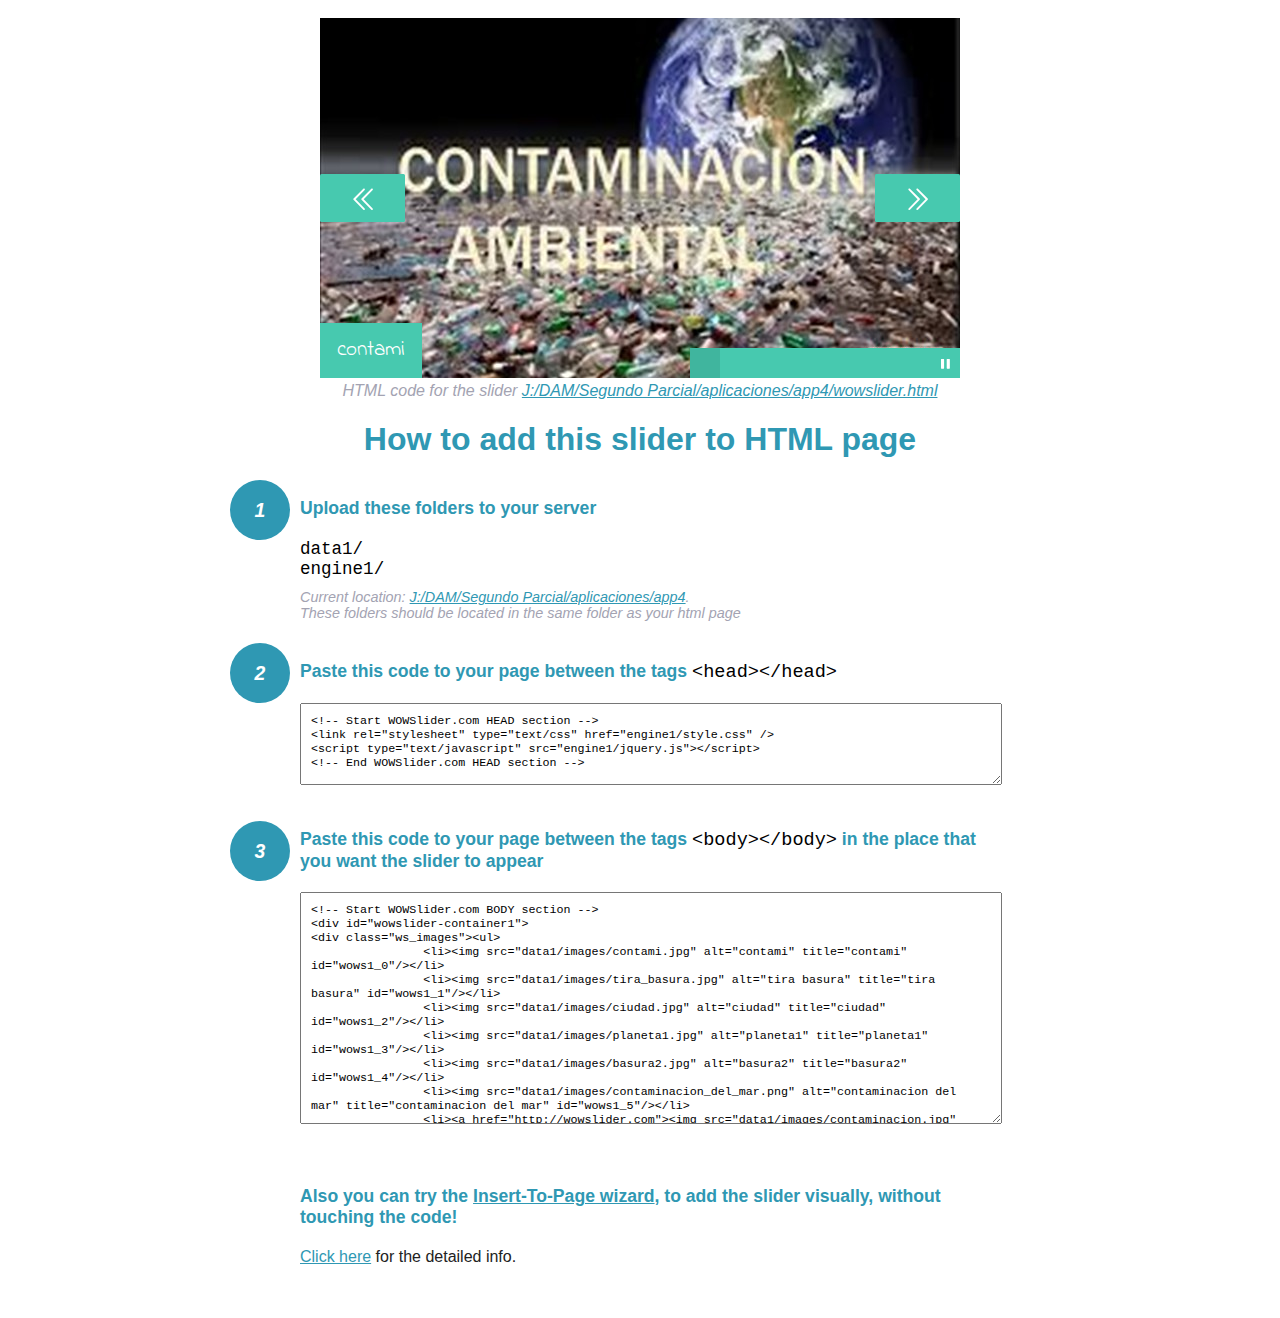
<file: wowslider-howto.html>
<!DOCTYPE html>
<html>
<head>
	<title>WOWSlider</title>
	<meta http-equiv="content-type" content="text/html; charset=utf-8" />
	<meta name="description" content="WOWSlider" />
	
	<!-- Start WOWSlider.com HEAD section --> <!-- add to the <head> of your page -->
	<link rel="stylesheet" type="text/css" href="engine1/style.css" />
	<script type="text/javascript" src="engine1/jquery.js"></script>
	<!-- End WOWSlider.com HEAD section -->


<style>
.instuction {
	font-family: sans-serif, Arial;
	display: block;
	margin: 0 auto;
	max-width: 820px;
	width: 100%;
	padding: 0 70px;
	color: #222;
	-webkit-box-sizing: border-box;
	-moz-box-sizing: border-box;
	box-sizing: border-box;
}
.instuction h1 img {
	max-width: 170px;
	vertical-align: middle;
	margin-bottom: 10px;
}
.instuction h1 {
	color: #2F98B3;
	text-align: center;
}
.instuction h2 {
	position: relative;
	font-size: 1.1em;
	color: #2F98B3;
	margin-bottom: 20px;
	margin-top: 40px;
}
.instuction h2 span.num {
	position: absolute;
	left: -70px;
	top: -18px;
	display: inline-block;
	vertical-align: middle;
	font-style: italic;
	font-size: 1.1em;
	width: 60px;
	height: 60px;
	line-height: 60px;
	text-align: center;
	background: #2F98B3;
	color: #fff;
	border-radius: 50%;
}
.instuction .mono {
	color: #000;
	font-family: monospace;
	font-size: 1.3em;
	font-weight: normal;
}
.instuction li.mono {
	font-size: 1.5em;
}

.instuction ul {
	font-size: 0.9em;
	margin-top: 0;
	padding-left: 0;
	list-style: none;
}
.instuction .note {
	color: #A3A3B2;
	font-style: italic;
	padding-top: 10px;
}
.instuction p.note {
	text-align: center;
	padding-top: 0;
	margin-top: 4px;
}
.instuction textarea {
	font-size: 0.9em;
	min-height: 60px;
	padding: 10px;
	margin: 0;
	overflow: auto;
	max-width: 100%;
	width: 100%;
}
.instuction a,
.instuction a:visited {
	color: #2F98B3;
}
</style>


</head>
<body style="margin:auto">

<br>

<!-- Start WOWSlider.com BODY section --> <!-- add to the <body> of your page -->
<div id="wowslider-container1">
<div class="ws_images"><ul>
		<li><img src="data1/images/contami.jpg" alt="contami" title="contami" id="wows1_0"/></li>
		<li><img src="data1/images/tira_basura.jpg" alt="tira basura" title="tira basura" id="wows1_1"/></li>
		<li><img src="data1/images/ciudad.jpg" alt="ciudad" title="ciudad" id="wows1_2"/></li>
		<li><img src="data1/images/planeta1.jpg" alt="planeta1" title="planeta1" id="wows1_3"/></li>
		<li><img src="data1/images/basura2.jpg" alt="basura2" title="basura2" id="wows1_4"/></li>
		<li><img src="data1/images/contaminacion_del_mar.png" alt="contaminacion del mar" title="contaminacion del mar" id="wows1_5"/></li>
		<li><a href="http://wowslider.com"><img src="data1/images/contaminacion.jpg" alt="http://wowslider.com/" title="contaminacion" id="wows1_6"/></a></li>
		<li><img src="data1/images/quemadura.jpg" alt="quemadura" title="quemadura" id="wows1_7"/></li>
	</ul></div>
	<div class="ws_bullets"><div>
		<a href="#" title="contami"><span><img src="data1/tooltips/contami.jpg" alt="contami"/>1</span></a>
		<a href="#" title="tira basura"><span><img src="data1/tooltips/tira_basura.jpg" alt="tira basura"/>2</span></a>
		<a href="#" title="ciudad"><span><img src="data1/tooltips/ciudad.jpg" alt="ciudad"/>3</span></a>
		<a href="#" title="planeta1"><span><img src="data1/tooltips/planeta1.jpg" alt="planeta1"/>4</span></a>
		<a href="#" title="basura2"><span><img src="data1/tooltips/basura2.jpg" alt="basura2"/>5</span></a>
		<a href="#" title="contaminacion del mar"><span><img src="data1/tooltips/contaminacion_del_mar.png" alt="contaminacion del mar"/>6</span></a>
		<a href="#" title="contaminacion"><span><img src="data1/tooltips/contaminacion.jpg" alt="contaminacion"/>7</span></a>
		<a href="#" title="quemadura"><span><img src="data1/tooltips/quemadura.jpg" alt="quemadura"/>8</span></a>
	</div></div><div class="ws_script" style="position:absolute;left:-99%"><a href="http://wowslider.com">wow slider</a> by WOWSlider.com v8.7</div>
<div class="ws_shadow"></div>
</div>	
<script type="text/javascript" src="engine1/wowslider.js"></script>
<script type="text/javascript" src="engine1/script.js"></script>
<!-- End WOWSlider.com BODY section -->


<div class="instuction">
	<p class="note">HTML code for the slider <a href="file:///J:/DAM/Segundo Parcial/aplicaciones/app4/wowslider.html">J:/DAM/Segundo Parcial/aplicaciones/app4/wowslider.html</a></p>

	<h1>
		How to add this slider to HTML page
	</h1>

	<h2><span class="num">1</span> Upload these folders to your server</h2>
	<ul>
		<li class="mono">data1/</li>
		<li class="mono">engine1/</li>
		<li class="note">Current location: <a href="file:///J:/DAM/Segundo Parcial/aplicaciones/app4">J:/DAM/Segundo Parcial/aplicaciones/app4</a>. <br>These folders should be located in the same folder as your html page</li>
	</ul>

	<h2><span class="num">2</span> Paste this code to your page between the tags <span class="mono">&lt;head&gt;&lt;/head&gt;</span></h2>
	<textarea onclick="this.select()">&lt;!-- Start WOWSlider.com HEAD section --&gt;
&lt;link rel=&quot;stylesheet&quot; type=&quot;text/css&quot; href=&quot;engine1/style.css&quot; /&gt;
&lt;script type=&quot;text/javascript&quot; src=&quot;engine1/jquery.js&quot;&gt;&lt;/script&gt;
&lt;!-- End WOWSlider.com HEAD section --&gt;</textarea>


	<h2><span class="num" style="top: -8px;">3</span> Paste this code to your page between the tags <span class="mono">&lt;body&gt;&lt;/body&gt;</span> in the place that you want the slider to appear</h2>
	<textarea onclick="this.select()" rows="15">&lt;!-- Start WOWSlider.com BODY section --&gt;
&lt;div id=&quot;wowslider-container1&quot;&gt;
&lt;div class=&quot;ws_images&quot;&gt;&lt;ul&gt;
		&lt;li&gt;&lt;img src=&quot;data1/images/contami.jpg&quot; alt=&quot;contami&quot; title=&quot;contami&quot; id=&quot;wows1_0&quot;/&gt;&lt;/li&gt;
		&lt;li&gt;&lt;img src=&quot;data1/images/tira_basura.jpg&quot; alt=&quot;tira basura&quot; title=&quot;tira basura&quot; id=&quot;wows1_1&quot;/&gt;&lt;/li&gt;
		&lt;li&gt;&lt;img src=&quot;data1/images/ciudad.jpg&quot; alt=&quot;ciudad&quot; title=&quot;ciudad&quot; id=&quot;wows1_2&quot;/&gt;&lt;/li&gt;
		&lt;li&gt;&lt;img src=&quot;data1/images/planeta1.jpg&quot; alt=&quot;planeta1&quot; title=&quot;planeta1&quot; id=&quot;wows1_3&quot;/&gt;&lt;/li&gt;
		&lt;li&gt;&lt;img src=&quot;data1/images/basura2.jpg&quot; alt=&quot;basura2&quot; title=&quot;basura2&quot; id=&quot;wows1_4&quot;/&gt;&lt;/li&gt;
		&lt;li&gt;&lt;img src=&quot;data1/images/contaminacion_del_mar.png&quot; alt=&quot;contaminacion del mar&quot; title=&quot;contaminacion del mar&quot; id=&quot;wows1_5&quot;/&gt;&lt;/li&gt;
		&lt;li&gt;&lt;a href=&quot;http://wowslider.com&quot;&gt;&lt;img src=&quot;data1/images/contaminacion.jpg&quot; alt=&quot;http://wowslider.com/&quot; title=&quot;contaminacion&quot; id=&quot;wows1_6&quot;/&gt;&lt;/a&gt;&lt;/li&gt;
		&lt;li&gt;&lt;img src=&quot;data1/images/quemadura.jpg&quot; alt=&quot;quemadura&quot; title=&quot;quemadura&quot; id=&quot;wows1_7&quot;/&gt;&lt;/li&gt;
	&lt;/ul&gt;&lt;/div&gt;
	&lt;div class=&quot;ws_bullets&quot;&gt;&lt;div&gt;
		&lt;a href=&quot;#&quot; title=&quot;contami&quot;&gt;&lt;span&gt;&lt;img src=&quot;data1/tooltips/contami.jpg&quot; alt=&quot;contami&quot;/&gt;1&lt;/span&gt;&lt;/a&gt;
		&lt;a href=&quot;#&quot; title=&quot;tira basura&quot;&gt;&lt;span&gt;&lt;img src=&quot;data1/tooltips/tira_basura.jpg&quot; alt=&quot;tira basura&quot;/&gt;2&lt;/span&gt;&lt;/a&gt;
		&lt;a href=&quot;#&quot; title=&quot;ciudad&quot;&gt;&lt;span&gt;&lt;img src=&quot;data1/tooltips/ciudad.jpg&quot; alt=&quot;ciudad&quot;/&gt;3&lt;/span&gt;&lt;/a&gt;
		&lt;a href=&quot;#&quot; title=&quot;planeta1&quot;&gt;&lt;span&gt;&lt;img src=&quot;data1/tooltips/planeta1.jpg&quot; alt=&quot;planeta1&quot;/&gt;4&lt;/span&gt;&lt;/a&gt;
		&lt;a href=&quot;#&quot; title=&quot;basura2&quot;&gt;&lt;span&gt;&lt;img src=&quot;data1/tooltips/basura2.jpg&quot; alt=&quot;basura2&quot;/&gt;5&lt;/span&gt;&lt;/a&gt;
		&lt;a href=&quot;#&quot; title=&quot;contaminacion del mar&quot;&gt;&lt;span&gt;&lt;img src=&quot;data1/tooltips/contaminacion_del_mar.png&quot; alt=&quot;contaminacion del mar&quot;/&gt;6&lt;/span&gt;&lt;/a&gt;
		&lt;a href=&quot;#&quot; title=&quot;contaminacion&quot;&gt;&lt;span&gt;&lt;img src=&quot;data1/tooltips/contaminacion.jpg&quot; alt=&quot;contaminacion&quot;/&gt;7&lt;/span&gt;&lt;/a&gt;
		&lt;a href=&quot;#&quot; title=&quot;quemadura&quot;&gt;&lt;span&gt;&lt;img src=&quot;data1/tooltips/quemadura.jpg&quot; alt=&quot;quemadura&quot;/&gt;8&lt;/span&gt;&lt;/a&gt;
	&lt;/div&gt;&lt;/div&gt;&lt;div class=&quot;ws_script&quot; style=&quot;position:absolute;left:-99%&quot;&gt;&lt;a href=&quot;http://wowslider.com&quot;&gt;wow slider&lt;/a&gt; by WOWSlider.com v8.7&lt;/div&gt;
&lt;div class=&quot;ws_shadow&quot;&gt;&lt;/div&gt;
&lt;/div&gt;	
&lt;script type=&quot;text/javascript&quot; src=&quot;engine1/wowslider.js&quot;&gt;&lt;/script&gt;
&lt;script type=&quot;text/javascript&quot; src=&quot;engine1/script.js&quot;&gt;&lt;/script&gt;
&lt;!-- End WOWSlider.com BODY section --&gt;</textarea>

<br><br>
<h2>Also you can try the <a href="http://wowslider.com/help/add-wowslider-to-page-2.html" target="_blank">Insert-To-Page wizard</a>, to add the slider visually, without touching the code!</h2>
<p>
	<a href="http://wowslider.com/help/add-wowslider-to-page-2.html" target="_blank">Click here</a> for the detailed info.
</p>
</div>

<br><br>
</body>
</html>
</file>
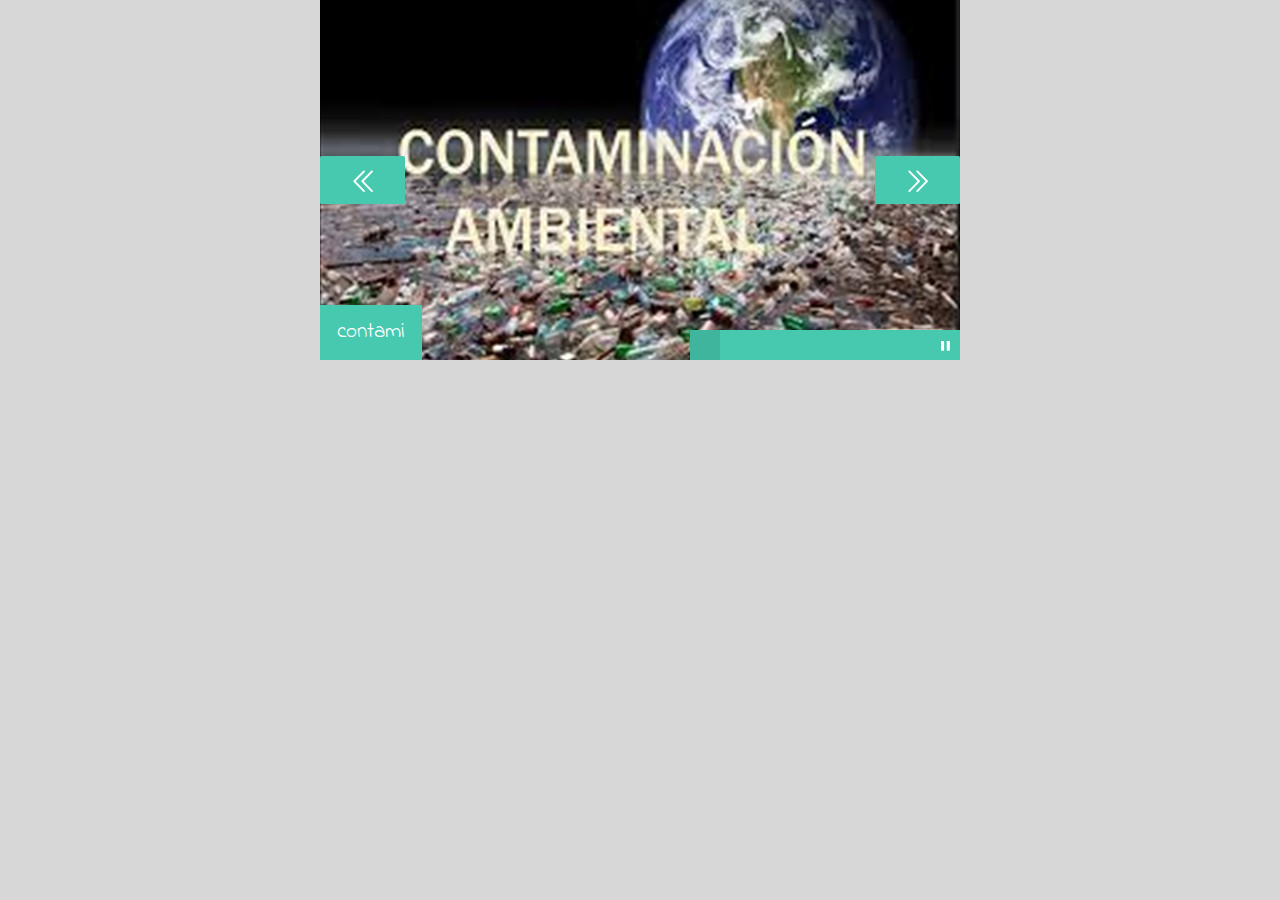
<file: wowslider.html>
<!DOCTYPE html>
<html>
<head>
	<title>Wow slider</title>
	<meta http-equiv="content-type" content="text/html; charset=utf-8" />
	<meta name="description" content="Made with WOW Slider - Create beautiful, responsive image sliders in a few clicks. Awesome skins and animations. Wow slider" />
	
	<!-- Start WOWSlider.com HEAD section --> <!-- add to the <head> of your page -->
	<link rel="stylesheet" type="text/css" href="engine1/style.css" />
	<script type="text/javascript" src="engine1/jquery.js"></script>
	<!-- End WOWSlider.com HEAD section -->

</head>
<body style="background-color:#d7d7d7;margin:auto">
	
	<!-- Start WOWSlider.com BODY section --> <!-- add to the <body> of your page -->
	<div id="wowslider-container1">
	<div class="ws_images"><ul>
		<li><img src="data1/images/contami.jpg" alt="contami" title="contami" id="wows1_0"/></li>
		<li><img src="data1/images/tira_basura.jpg" alt="tira basura" title="tira basura" id="wows1_1"/></li>
		<li><img src="data1/images/ciudad.jpg" alt="ciudad" title="ciudad" id="wows1_2"/></li>
		<li><img src="data1/images/planeta1.jpg" alt="planeta1" title="planeta1" id="wows1_3"/></li>
		<li><img src="data1/images/basura2.jpg" alt="basura2" title="basura2" id="wows1_4"/></li>
		<li><img src="data1/images/contaminacion_del_mar.png" alt="contaminacion del mar" title="contaminacion del mar" id="wows1_5"/></li>
		<li><a href="http://wowslider.com"><img src="data1/images/contaminacion.jpg" alt="http://wowslider.com/" title="contaminacion" id="wows1_6"/></a></li>
		<li><img src="data1/images/quemadura.jpg" alt="quemadura" title="quemadura" id="wows1_7"/></li>
	</ul></div>
	<div class="ws_bullets"><div>
		<a href="#" title="contami"><span><img src="data1/tooltips/contami.jpg" alt="contami"/>1</span></a>
		<a href="#" title="tira basura"><span><img src="data1/tooltips/tira_basura.jpg" alt="tira basura"/>2</span></a>
		<a href="#" title="ciudad"><span><img src="data1/tooltips/ciudad.jpg" alt="ciudad"/>3</span></a>
		<a href="#" title="planeta1"><span><img src="data1/tooltips/planeta1.jpg" alt="planeta1"/>4</span></a>
		<a href="#" title="basura2"><span><img src="data1/tooltips/basura2.jpg" alt="basura2"/>5</span></a>
		<a href="#" title="contaminacion del mar"><span><img src="data1/tooltips/contaminacion_del_mar.png" alt="contaminacion del mar"/>6</span></a>
		<a href="#" title="contaminacion"><span><img src="data1/tooltips/contaminacion.jpg" alt="contaminacion"/>7</span></a>
		<a href="#" title="quemadura"><span><img src="data1/tooltips/quemadura.jpg" alt="quemadura"/>8</span></a>
	</div></div><div class="ws_script" style="position:absolute;left:-99%"><a href="http://wowslider.com">wow slider</a> by WOWSlider.com v8.7</div>
	<div class="ws_shadow"></div>
	</div>	
	<script type="text/javascript" src="engine1/wowslider.js"></script>
	<script type="text/javascript" src="engine1/script.js"></script>
	<!-- End WOWSlider.com BODY section -->

</body>
</html>
</file>
<file: engine1/style.css>
/*
 *	generated by WOW Slider 8.7
 *	template Dodgy
 */
@import url(https://fonts.googleapis.com/css?family=Indie+Flower);
@font-face {
  font-family: 'ws-ctrl-dodgy';
  src: url('ws-ctrl-dodgy.eot');
  src: url('ws-ctrl-dodgy.eot#iefix') format('embedded-opentype'),
       url('ws-ctrl-dodgy.svg#ws-ctrl-dodgy') format('svg');
  font-weight: normal;
  font-style: normal;
}
@font-face {
  font-family: 'ws-ctrl-dodgy';
  src: url('[data-uri]') format('woff'),
       url('[data-uri]') format('truetype');
}
#wowslider-container1 { 
	display: table;
	zoom: 1; 
	position: relative;
	width: 100%;
	max-width: 640px;
	max-height:360px;
	margin:0px auto 0px;
	z-index:90;
	text-align:left; /* reset align=center */
	font-size: 10px;
	text-shadow: none; /* fix some user styles */

	/* reset box-sizing (to boostrap friendly) */
	-webkit-box-sizing: content-box;
	-moz-box-sizing: content-box;
	box-sizing: content-box; 
}
* html #wowslider-container1{ width:640px }
#wowslider-container1 .ws_images ul{
	position:relative;
	width: 10000%; 
	height:100%;
	left:0;
	list-style:none;
	margin:0;
	padding:0;
	border-spacing:0;
	overflow: visible;
	/*table-layout:fixed;*/
}
#wowslider-container1 .ws_images ul li{
	position: relative;
	width:1%;
	height:100%;
	line-height:0; /*opera*/
	overflow: hidden;
	float:left;
	/*font-size:0;*/
	padding:0 0 0 0 !important;
	margin:0 0 0 0 !important;
}

#wowslider-container1 .ws_images{
	position: relative;
	left:0;
	top:0;
	height:100%;
	max-height:360px;
	max-width: 640px;
	vertical-align: top;
	border:none;
	overflow: hidden;
}
#wowslider-container1 .ws_images ul a{
	width:100%;
	height:100%;
	max-height:360px;
	display:block;
	color:transparent;
}
#wowslider-container1 img{
	max-width: none !important;
}
#wowslider-container1 .ws_images .ws_list img,
#wowslider-container1 .ws_images > div > img{
	width:100%;
	border:none 0;
	max-width: none;
	padding:0;
	margin:0;
}
#wowslider-container1 .ws_images > div > img {
	max-height:360px;
}

#wowslider-container1 .ws_images iframe {
	position: absolute;
	z-index: -1;
}

#wowslider-container1 .ws-title > div {
	display: inline-block !important;
}

#wowslider-container1 a{ 
	text-decoration: none; 
	outline: none; 
	border: none; 
}

#wowslider-container1  .ws_bullets { 
	float: left;
	position:absolute;
	z-index:70;
}
#wowslider-container1  .ws_bullets div{
	position:relative;
	float:left;
	font-size: 0px;
}
/* compatibility with Joomla styles */
#wowslider-container1  .ws_bullets a {
	line-height: 0;
}

#wowslider-container1  .ws_script{
	display:none;
}
#wowslider-container1 sound, 
#wowslider-container1 object{
	position:absolute;
}

/* prevent some of users reset styles */
#wowslider-container1 .ws_effect {
	position: static;
	width: 100%;
	height: 100%;
}

#wowslider-container1 .ws_photoItem {
	border: 2em solid #fff;
	margin-left: -2em;
	margin-top: -2em;
}
#wowslider-container1 .ws_cube_side {
	background: #A6A5A9;
}


#wowslider-container1.ws_gestures {
	cursor: -webkit-grab;
	cursor: -moz-grab;
	cursor: url("[data-uri]"), move;
}
#wowslider-container1.ws_gestures.ws_grabbing {
	cursor: -webkit-grabbing;
	cursor: -moz-grabbing;
	cursor: url("[data-uri]"), move;
}

/* hide controls when video start play */
#wowslider-container1.ws_video_playing .ws_bullets,
#wowslider-container1.ws_video_playing .ws_fullscreen,
#wowslider-container1.ws_video_playing .ws_next,
#wowslider-container1.ws_video_playing .ws_prev {
	display: none;
}


/* youtube/vimeo buttons */
#wowslider-container1 .ws_video_btn {
	position: absolute;
	display: none;
	cursor: pointer;
	top: 0;
	left: 0;
	width: 100%;
	height: 100%;
	z-index: 55;
}
#wowslider-container1 .ws_video_btn.ws_youtube,
#wowslider-container1 .ws_video_btn.ws_vimeo {
	display: block;
}
#wowslider-container1 .ws_video_btn div {
	position: absolute;
	background-image: url(./playvideo.png);
	background-size: 200%;
	top: 50%;
	left: 50%;
	width: 7em;
	height: 5em;
	margin-left: -3.5em;
	margin-top: -2.5em;
}
#wowslider-container1 .ws_video_btn.ws_youtube div {
	background-position: 0 0;
}
#wowslider-container1 .ws_video_btn.ws_youtube:hover div {
	background-position: 100% 0;
}
#wowslider-container1 .ws_video_btn.ws_vimeo div {
	background-position: 0 100%;
}
#wowslider-container1 .ws_video_btn.ws_vimeo:hover div {
	background-position: 100% 100%;
}

#wowslider-container1 .ws_playpause.ws_hide {
	display: none !important;
}
#wowslider-container1 .ws_controls {
	position: absolute;
	top: 0; left: 0; right: 0; bottom: 0;
	overflow: hidden;
}

/* FS btn */
#wowslider-container1 .ws_fullscreen {
	right: auto;
	left: 0;
	top: 0;
	background: #47c9af;
	font-size: 0.8rem;
	padding: 8px;
}

/* bullets */
#wowslider-container1 .ws_bullets { 
	padding: 0px;
	max-width: 40%;
	text-align: right;
}
#wowslider-container1 .ws_bullets a { 
	position:relative;
	display: inline-block;
	width: 0;
	padding: 15px;
} 
#wowslider-container1 .ws_bullets a > span {
	position:absolute;
	display: block;
	top:0;
	right: 0;
	height:100%;
	width:100%;
	background: #47c9af;
}

#wowslider-container1 .ws_bullets a.ws_overbull > span,
#wowslider-container1 .ws_bullets a.ws_selbull > span {
	background: #40b59e;
}



/* Play / Pause */
#wowslider-container1 .ws_playpause {
	position:absolute;
	right: 0;
	bottom: 0;
	padding: 15px;
	background: #47c9af;
	
	color: #ffffff;
	z-index: 100;
}

#wowslider-container1 .ws_playpause > span:before {
	font: 1.2em "ws-ctrl-dodgy";
	position: absolute;
	left: 0;
	top: 50%;
	right: 0;
	margin-top: 1px;
	display: block;
	text-align: center;
	-webkit-transform: translateY(-50%);
	transform: translateY(-50%);
}
/* IE10+ hacks */
_:-ms-input-placeholder, :root #wowslider-container1 a.ws_playpause > span:before {line-height: 3.2em;}

#wowslider-container1 .ws_play > span:before {
	content:"\e800";
}
#wowslider-container1 .ws_pause > span:before {
	content:"\e801";
}



/* arrows */
#wowslider-container1 a.ws_next,
#wowslider-container1 a.ws_prev {
	position:absolute;
	top:50%;
	color: #ffffff;
	margin-top: -2.4em;
	width: 8.5em;
	height: 4.8em;
	z-index: 100;

	-webkit-transition: background 200ms ease-in-out, -webkit-transform 200ms ease-in-out, box-shadow 200ms ease-in-out;
	transition: background 200ms ease-in-out, transform 200ms ease-in-out, -webkit-transform 200ms ease-in-out, box-shadow 200ms ease-in-out;
}
#wowslider-container1 a.ws_next {
	right: 0;
}
#wowslider-container1 a.ws_prev {
	left: 0;
}


#wowslider-container1 a.ws_next > span,
#wowslider-container1 a.ws_prev > span {
	display: block;
	position: absolute;
	top: 0; left: 0; right: 0; bottom: 0;
	background: #47c9af;
	border-radius: 0.15em;
	color: #fff;
	text-align: center;
	z-index: 2;
}

#wowslider-container1 a.ws_next > span:before,
#wowslider-container1 a.ws_prev > span:before,
#wowslider-container1 a.ws_next > span:after,
#wowslider-container1 a.ws_prev > span:after {
	position: absolute;
	display: block;
	font: 2.5em "ws-ctrl-dodgy";
	top: 50%;
	left: 0;
	right: 0;
	margin-top: 1px;
	margin-left: -8px;
	-webkit-transform: translateY(-50%);
	transform: translateY(-50%);
}
/* IE10+ hacks */
_:-ms-input-placeholder, :root #wowslider-container1 a.ws_next > span:before {line-height: 3.2em;}
_:-ms-input-placeholder, :root #wowslider-container1 a.ws_prev > span:before {line-height: 3.2em;}

#wowslider-container1 a.ws_next > span:before,
#wowslider-container1 a.ws_next > span:after {
	content:'\e803';
}
#wowslider-container1 a.ws_prev > span:before,
#wowslider-container1 a.ws_prev > span:after {
	content:'\e802';
}
#wowslider-container1 a.ws_next > span:after,
#wowslider-container1 a.ws_prev > span:after {
	margin-left: 8px;
}

#wowslider-container1 a.ws_prev,
#wowslider-container1 a.ws_next {
  -webkit-perspective: 1000px;
  -ms-perspective: 1000px;
  perspective: 1000px;
  -webkit-transition: 300ms padding 300ms ease, 300ms margin-top 300ms ease;
  transition: 300ms padding 300ms ease, 300ms margin-top 300ms ease;
}
#wowslider-container1 a.ws_prev:hover,
#wowslider-container1 a.ws_next:hover {
  padding: $arrowHoverPadding$em 0;
  margin-top: -$arrowHoverPadding$em;
  -webkit-transition: 300ms padding ease, 300ms margin-top ease;
  transition: 300ms padding ease, 300ms margin-top ease;
}



#wowslider-container1 a.ws_prev img,
#wowslider-container1 a.ws_next img {
	position: absolute;
	top: 0;
	width: 8.5em;
	-webkit-transform-style: preserve-3d;
	transform-style: preserve-3d;

	visibility: hidden;
	-webkit-transition: 300ms -webkit-transform ease, 300ms visibility ease;
	transition: 300ms transform ease, 300ms -webkit-transform ease, 300ms visibility ease;
}

#wowslider-container1 a.ws_prev img {
	left: 8.5em;
	-webkit-transform: rotateY(90deg);
	-ms-transform: rotateY(90deg);
	transform: rotateY(90deg);

	-webkit-transform-origin: 0 0;
	-ms-transform-origin: 0 0;
	transform-origin: 0 0;
}
#wowslider-container1 a.ws_next img {
	right: 8.5em;
	-webkit-transform: rotateY(-90deg);
	-ms-transform: rotateY(-90deg);
	transform: rotateY(-90deg);

	-webkit-transform-origin: 100% 0;
	-ms-transform-origin: 100% 0;
	transform-origin: 100% 0;
}

#wowslider-container1 a.ws_next:hover img,
#wowslider-container1 a.ws_prev:hover img {
	visibility: visible;
	-webkit-transform: rotateY(0);
	transform: rotateY(0);
}/* bottom center */
#wowslider-container1  .ws_bullets {
	bottom:0;
	right: 0;
	margin-right: 30px;
}#wowslider-container1 .ws-title{
	font: 1.4em "Indie Flower", cursive;
	max-width: 50%;
	position: absolute;
	left: 0;
	margin-right:10em;
	z-index: 50;
	bottom: 0;
	top: auto;
	opacity: 1;
}
#wowslider-container1 .ws-title div,#wowslider-container1 .ws-title span{
	display:inline-block;
	padding: 0.6em 0.8em;
	background-color: #47c9af;
	color: #fff;
}
#wowslider-container1 .ws-title div{
	display:block;
	margin-top:0.5em;
	font-size: 1em;
	color: #fff;
}
#wowslider-container1 .ws-title span{
	font-size: 1.5em;
}#wowslider-container1 .ws_images > ul{
	animation: wsBasic 32s infinite;
	-moz-animation: wsBasic 32s infinite;
	-webkit-animation: wsBasic 32s infinite;
}
@keyframes wsBasic{0%{left:-0%} 6.25%{left:-0%} 12.5%{left:-100%} 18.75%{left:-100%} 25%{left:-200%} 31.25%{left:-200%} 37.5%{left:-300%} 43.75%{left:-300%} 50%{left:-400%} 56.25%{left:-400%} 62.5%{left:-500%} 68.75%{left:-500%} 75%{left:-600%} 81.25%{left:-600%} 87.5%{left:-700%} 93.75%{left:-700%} }
@-moz-keyframes wsBasic{0%{left:-0%} 6.25%{left:-0%} 12.5%{left:-100%} 18.75%{left:-100%} 25%{left:-200%} 31.25%{left:-200%} 37.5%{left:-300%} 43.75%{left:-300%} 50%{left:-400%} 56.25%{left:-400%} 62.5%{left:-500%} 68.75%{left:-500%} 75%{left:-600%} 81.25%{left:-600%} 87.5%{left:-700%} 93.75%{left:-700%} }
@-webkit-keyframes wsBasic{0%{left:-0%} 6.25%{left:-0%} 12.5%{left:-100%} 18.75%{left:-100%} 25%{left:-200%} 31.25%{left:-200%} 37.5%{left:-300%} 43.75%{left:-300%} 50%{left:-400%} 56.25%{left:-400%} 62.5%{left:-500%} 68.75%{left:-500%} 75%{left:-600%} 81.25%{left:-600%} 87.5%{left:-700%} 93.75%{left:-700%} }

#wowslider-container1 .ws_bullets  a img{
	position:absolute;
	display:block;
	text-indent:0;
	bottom:15px;
	left:-43px;
	visibility:hidden;
	max-width:none;
}
#wowslider-container1 .ws_bullets a:hover img{
	visibility:visible;
}

#wowslider-container1 .ws_bulframe div div{
	height:48px;
	overflow:visible;
	position:relative;
}
#wowslider-container1 .ws_bulframe div {
	left:0;
	overflow:hidden;
	position:relative;
	width:85px;
}
#wowslider-container1  .ws_bullets .ws_bulframe{
	position:absolute;
	display:none;
	bottom:30px;
	margin-left:10px;
	cursor:pointer;

	/* fixed bulframe hidding in Chrome */
	-webkit-transform: translateZ(0);
	-ms-transform: translateZ(0);
	-o-transform: translateZ(0);
	transform: translateZ(0);
}#wowslider-container1 .ws_bulframe div div{
	height: auto;
}

@media all and (max-width:760px) {
	#wowslider-container1 .ws_fullscreen {
		display: block;
	}
}
@media all and (max-width:400px){
	#wowslider-container1 .ws_controls,
	#wowslider-container1 .ws_bullets,
	#wowslider-container1 .ws_thumbs{
		display: none
	}
}
</file>
